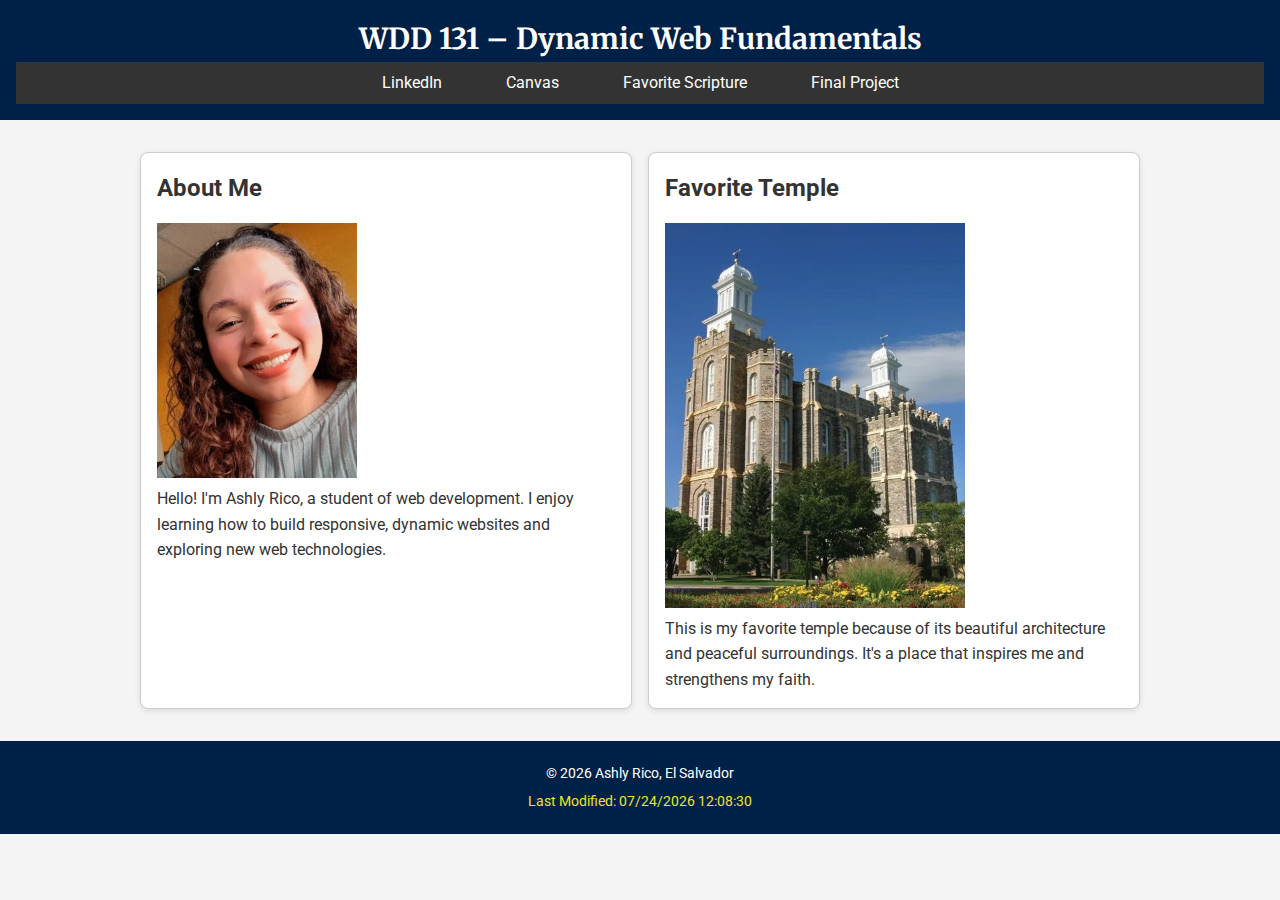
<file: index.html>
<!DOCTYPE html>
<html lang="en">
<head>
    <meta charset="UTF-8">
    <meta name="viewport" content="width=device-width, initial-scale=1.0">
    <title>WDD 131 - Dynamic Web Fundamentals - Ashly Rico</title>
    <meta name="description" content="WDD 131 – Dynamic Web Fundamentals - Ashly Naomi Rico Lara - covering responsive design, JavaScript basics, and dynamic web content development.">
    <meta name="author" content="Your Name or Institution Name">

    <link rel="stylesheet" href="styles/base.css">
    <link href="https://fonts.googleapis.com/css2?family=Roboto&family=Merriweather&display=swap" rel="stylesheet">

    <script src="scripts/getdates.js" defer></script>

</head>
<body>
    <header>
        <h1>WDD 131 – Dynamic Web Fundamentals</h1>
  <nav>
    <ul>
      <li><a href="https://www.linkedin.com" target="_blank">LinkedIn</a></li>
      <li><a href="https://byupw.instructure.com/" target="_blank">Canvas</a></li>
      <li><a href="https://www.churchofjesuschrist.org/study/scriptures/bofm/1-ne/3?lang=eng&id=p7#p7" target="_blank">Favorite Scripture</a></li>
      <li><a href="#">Final Project</a></li>
    </ul>
  </nav>
    </header>
    
    <main>
        <section class="card">
            <h2>About Me</h2>
            <img src="images/profile.jpg" alt="Photo of Your Name" width="200">
            <p>Hello! I'm Ashly Rico, a student of web development. I enjoy learning how to build responsive, dynamic websites and exploring new web technologies.</p>
          </section>
        
          <section class="card">
            <h2>Favorite Temple</h2>
            <img src="images/temple.jpg" alt="Favorite Temple" width="300">
            <p>This is my favorite temple because of its beautiful architecture and peaceful surroundings. It's a place that inspires me and strengthens my faith.</p>
          </section>
    </main>
    
    <footer>
        <p>
            &copy; <span id="currentyear"></span> Ashly Rico, El Salvador
          </p>
          <p id="lastModified"></p>
    </footer>
</body>
</html>
</file>
<file: styles/base.css>
body, h1, h2, p, ul, li {
    margin: 0;
    padding: 0;
    box-sizing: border-box;
  }
  
  body {
    font-family: 'Roboto', sans-serif;
    line-height: 1.6;
    background-color: #f4f4f4;
    color: #333;
  }
  
  header {
    background-color: #002147;
    color: white;
    text-align: center;
    padding: 1rem;
  }
  
  header h1 {
    font-family: 'Merriweather', serif;
    font-size: 1.8rem;
  }
  
  nav ul {
    display: flex;
    justify-content: center;
    background-color: #333;
    list-style: none;
    padding: 0.5rem 0;
  }
  
  nav ul li {
    margin: 0 1rem;
  }
  
  nav ul li a {
    color: white;
    text-decoration: none;
    padding: 0.5rem 1rem;
    transition: background-color 0.3s ease;
  }
  
  nav ul li a:hover {
    background-color: #ffd700; 
    color: #000;
    border-radius: 5px;
  }
  
  main {
    max-width: 1000px;
    margin: 2rem auto;
    display: grid;
    grid-template-columns: 1fr 1fr;
    gap: 1rem;
    padding: 0 1rem;
  }
  
  .card {
    background-color: white;
    border-radius: 8px;
    border: 1px solid #ccc;
    padding: 1rem;
    box-shadow: 0 2px 6px rgba(0,0,0,0.1);
  }
  
  .card img {
    max-width: 100%;
    height: auto;
    margin-top: 1rem;
  }
  
  footer {
    background-color: #002147;
    color: white;
    text-align: center;
    padding: 1rem 0;
    font-size: 0.9rem;
  }
  
  footer p {
    margin: 0.3rem;
  }
  
  #lastModified {
    color: #f0e130;
  }
</file>
